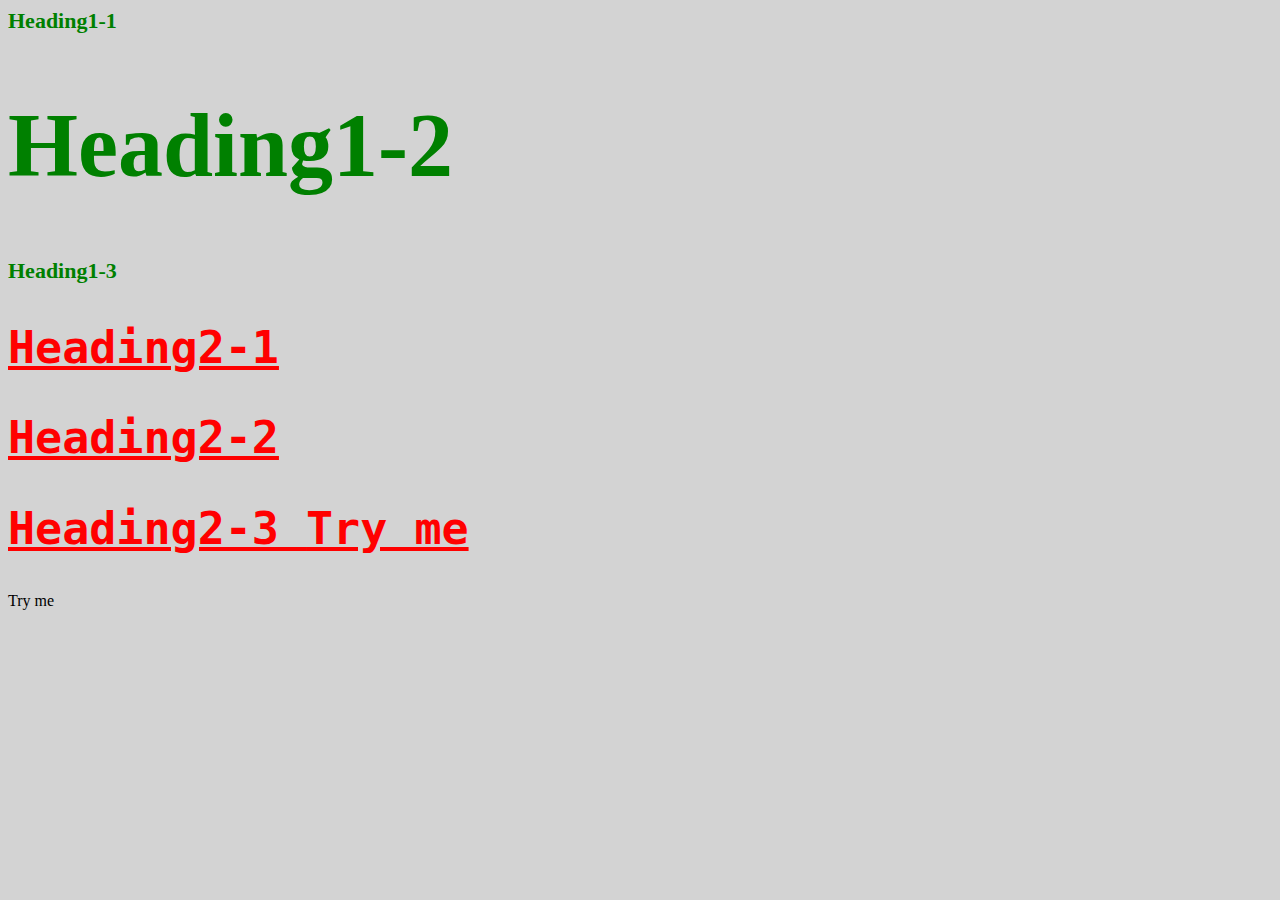
<file: stiloso.html>
<html>
<head>
	<title>Stylish stiloso</title>
	<link rel="stylesheet" type="text/css" href="css/test.css">
</head>
<body>
	

<h1 class="small">Heading1-1</h1>
<h1>Heading1-2</h1>
<h1 class="small">Heading1-3</h1>
<h2>Heading2-1</h>
<h2>Heading2-2</h>
<h2>Heading2-3 <span>Try me</span></h2>

<span>Try me</span>
</body>
</html>
</file>
<file: css/test.css>
body{
	background-color: lightgrey;
}

h1{
	color: green;
	font-size: 90px;

}
h2{
	color: red;
	font-size:45px;
	font-family: monospace;
	text-decoration: underline;
}

.small{
	font-size: 22px;
}
</file>
